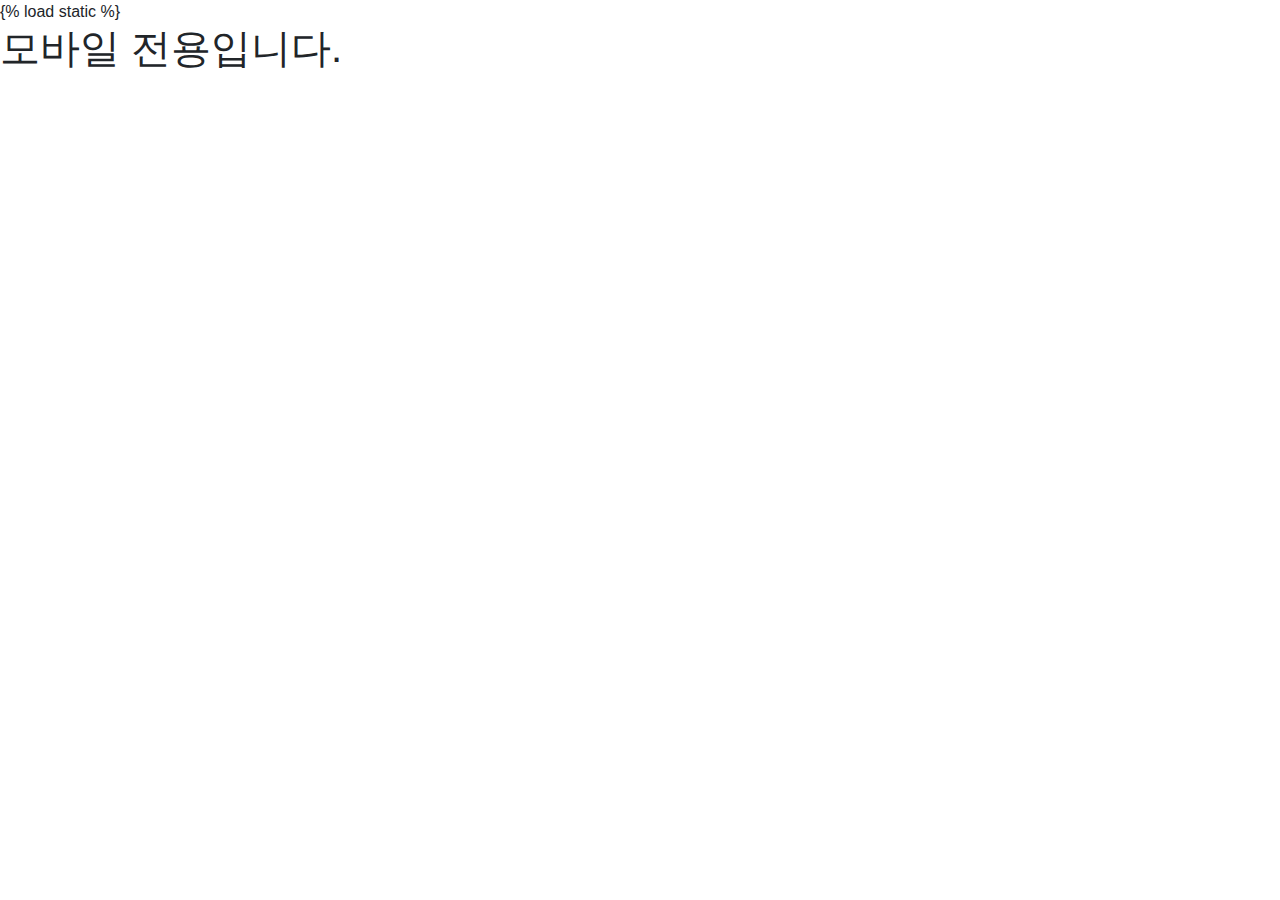
<file: frontend/templates/frontend/login.html>
{% load static %}
<html lang="en">
<head>
    <meta charset="UTF-8">
    <meta name="viewport" content="width=device-width, initial-scale=1.0">
    <meta http-equiv="X-UA-Compatible" content="ie=edge">
    <title>로그인</title>
    <link rel="stylesheet" href="https://stackpath.bootstrapcdn.com/bootstrap/4.3.1/css/bootstrap.min.css" integrity="sha384-ggOyR0iXCbMQv3Xipma34MD+dH/1fQ784/j6cY/iJTQUOhcWr7x9JvoRxT2MZw1T" crossorigin="anonymous">
    <link rel="stylesheet" href="https://trello-attachments.s3.amazonaws.com/5c6400a633dc548d36f17e4f/5c65d741a20c724350ed5ef2/5f3ea792db83bb93666f08d7c556fc9a/login.css">
</head>
<body>
    <div class="d-md-none loginTitle">
    	<h1>로그인</h1>
    	<form class="lginForm" action="/main"> 
    		<input type="text" name="id" placeholder="아이디" class="loginInput">
    		<br/>
    		<input type="password" name="password" placeholder="비밀번호" class="loginInput">
    		<br/>
    		<input type="submit" value="로그인" class="loginSubmit">
    	</form>
    </div>
    <div class="d-none d-md-block">
    	<h1>모바일 전용입니다.</h1>
    </div>
    <script src="https://code.jquery.com/jquery-3.3.1.slim.min.js" integrity="sha384-q8i/X+965DzO0rT7abK41JStQIAqVgRVzpbzo5smXKp4YfRvH+8abtTE1Pi6jizo" crossorigin="anonymous"></script>
	<script src="https://cdnjs.cloudflare.com/ajax/libs/popper.js/1.14.7/umd/popper.min.js" integrity="sha384-UO2eT0CpHqdSJQ6hJty5KVphtPhzWj9WO1clHTMGa3JDZwrnQq4sF86dIHNDz0W1" crossorigin="anonymous"></script>
	<script src="https://stackpath.bootstrapcdn.com/bootstrap/4.3.1/js/bootstrap.min.js" integrity="sha384-JjSmVgyd0p3pXB1rRibZUAYoIIy6OrQ6VrjIEaFf/nJGzIxFDsf4x0xIM+B07jRM" crossorigin="anonymous"></script>
</body>
</html>
</file>
